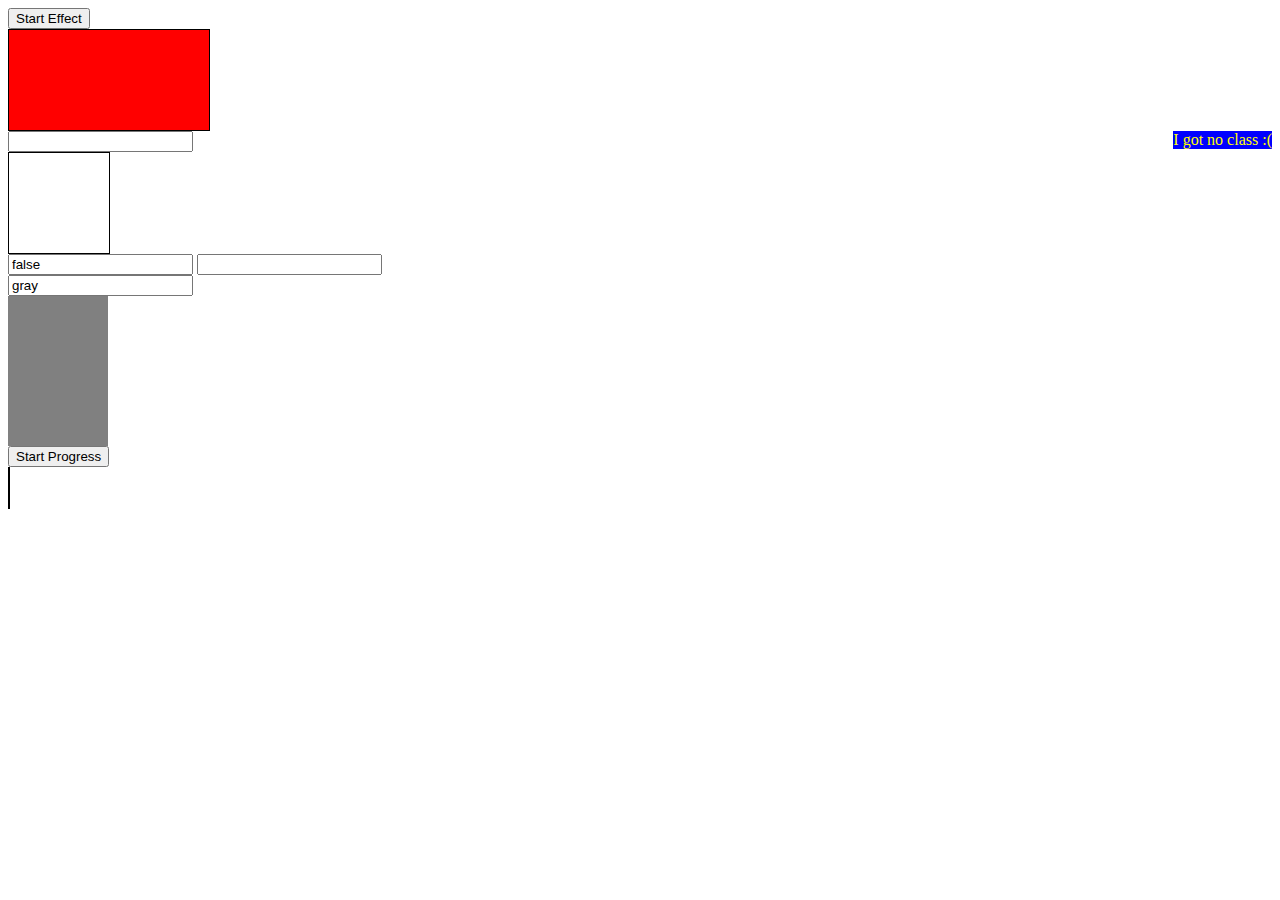
<file: VueJS/Exercise 4/index.html>
<!DOCTYPE html>
<html>
<head>
  <title>Exercise 4</title>
  <meta charset="utf-8">
  <link rel="stylesheet" type="text/css" href="styles.css">
</head>
<body>
  <div id="exercise">
    <!-- 1) Start the Effect with the Button. The Effect should alternate the "highlight" or "shrink" class on each new setInterval tick (attach respective class to the div with id "effect" below) -->
    <div>
      <button @click="startEffect">Start Effect</button>
      <div id="effect" :class="effectClass"></div>
    </div>
    <!-- 2) Create a couple of CSS classes and attach them via the array syntax -->
    <div :class="[float, 'blue', 'text-color']">I got no class :(</div>
    <!-- 3) Let the user enter a class (create some example classes) and attach it -->
    <div>
      <input type="text" v-model="classModel">
      <div :class="classModel" style="width: 100px; height:100px; border:solid 1px"></div>
    </div>
    <!-- 4) Let the user enter a class and enter true/ false for another class (create some example classes) and attach the classes -->
    <div>
      <input type="text" v-model="isVisible">
      <input type="text" v-model="classModel">
      <div :class="[{visible:isVisible}, classModel]"></div>
    </div>
    <!-- 5) Repeat 3) but now with values for styles (instead of class names). Attach the respective styles.  -->
    <div>
      <input type="text" v-model="mystyle.backgroundColor">
      <div :style="mystyle"></div>
    </div>
    <!-- 6) Create a simple progress bar with setInterval and style bindings. Start it by hitting the below button. -->
    <div>
      <button @click="startProgress()">Start Progress</button>
      <div class="progress-bar" :style="progressStyle"></div>
    </div>
  </div>
  <script type="text/javascript" src="vue.js"></script>
  <script type="text/javascript" src="app.js"></script>  
</body>
</html>
</file>
<file: VueJS/Exercise 4/styles.css>
#effect {
  width: 100px;
  height: 100px;
  border: 1px solid black;
}

.highlight {
  background-color: red;
  width: 200px !important;
}

.shrink {
  background-color: gray;
  width: 50px !important;
}

.blue {
  background-color: blue;
}
.float {
  float: right;
}
.text-color {
  color: yellow;
}

.visible {
  width: 100px;
  height: 50px;
  border: 1px solid;
}

.progress-bar {
	width: 1000px;
	height: 40px;
	border: 1px solid;
}
</file>
